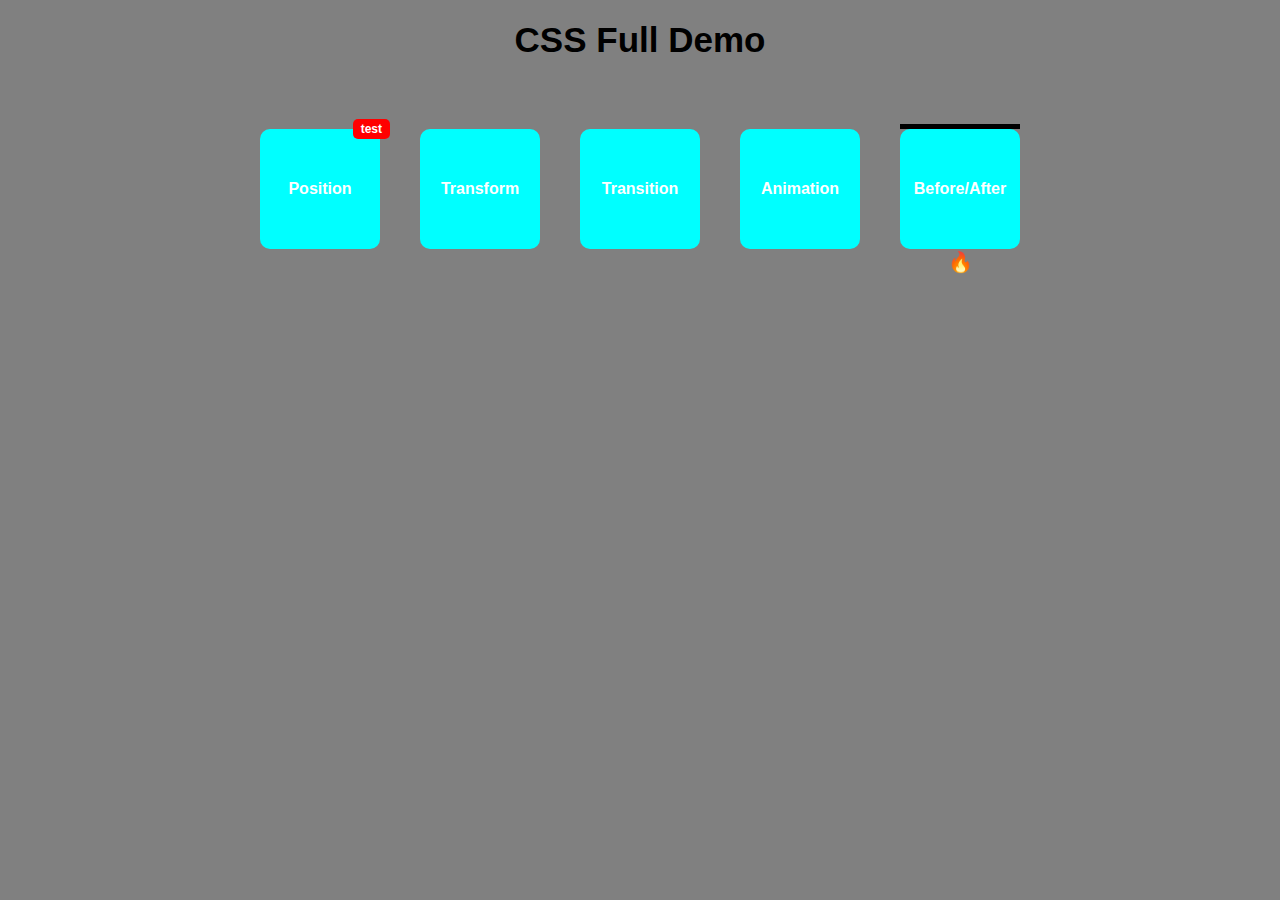
<file: bai 7 html/index.html>
<!DOCTYPE html>
<html lang="en">
<head>
    <meta charset="UTF-8">
    <title>CSS Full Demo</title>
    <link rel="stylesheet" href="style.css">
</head>
<body>

<h2 class="title">CSS Full Demo</h2>

<div class="box-container">
    <div class="box demo-position">Position</div>
    <div class="box demo-transform">Transform</div>
    <div class="box demo-transition">Transition</div>
    <div class="box demo-animation">Animation</div>
    <div class="box demo-before">Before/After</div>
</div>

</body>
</html>
</file>
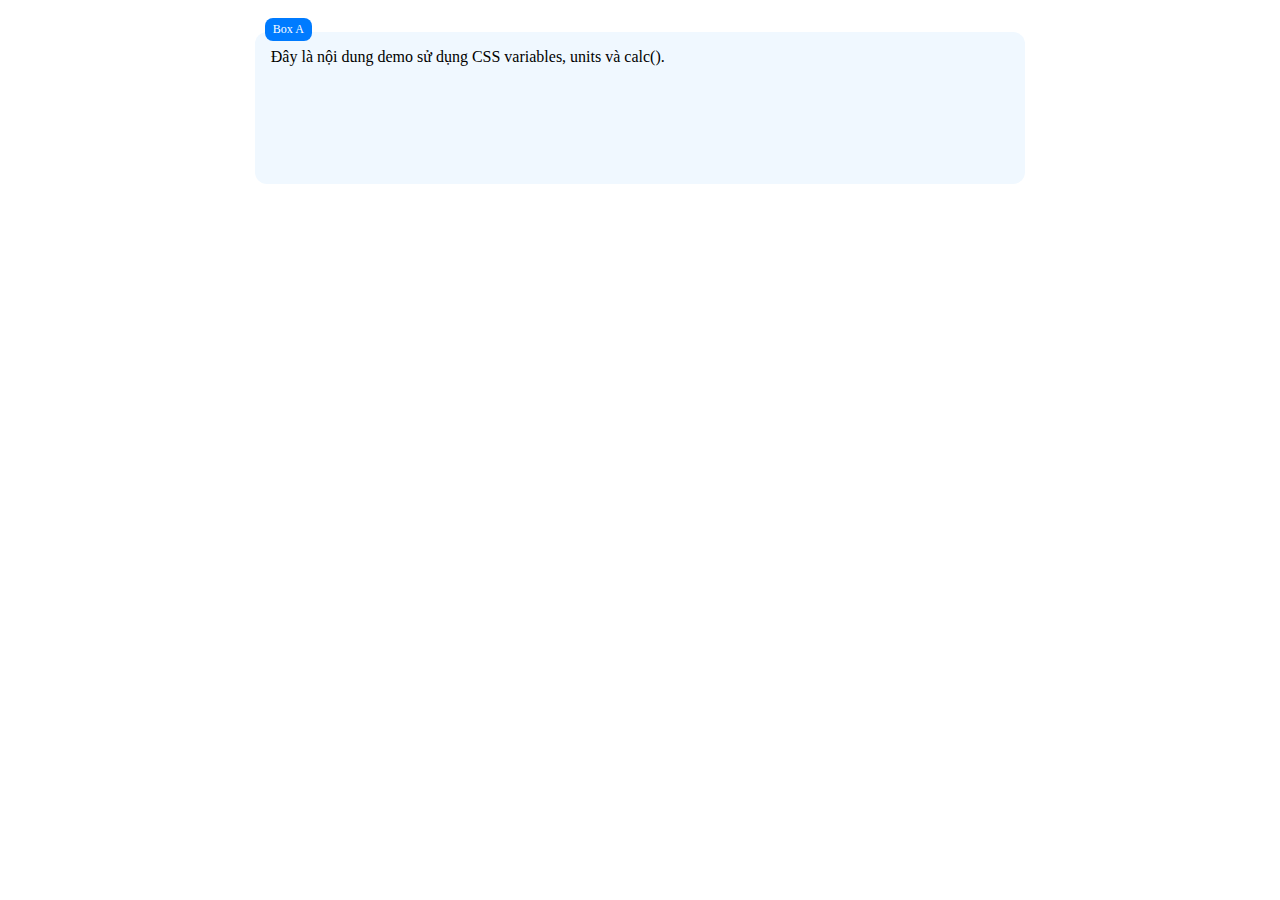
<file: bai 8 html/index.html>
<!DOCTYPE html>
<html lang="en">
<head>
  <meta charset="UTF-8">
  <meta name="viewport" content="width=device-width, initial-scale=1.0">
  <title>CSS Function Demo</title>
  <link rel="stylesheet" href="style.css">
</head>
<body>

  <div class="card" data-label="Box A">
    Đây là nội dung demo sử dụng CSS variables, units và calc().
  </div>

</body>
</html>
</file>
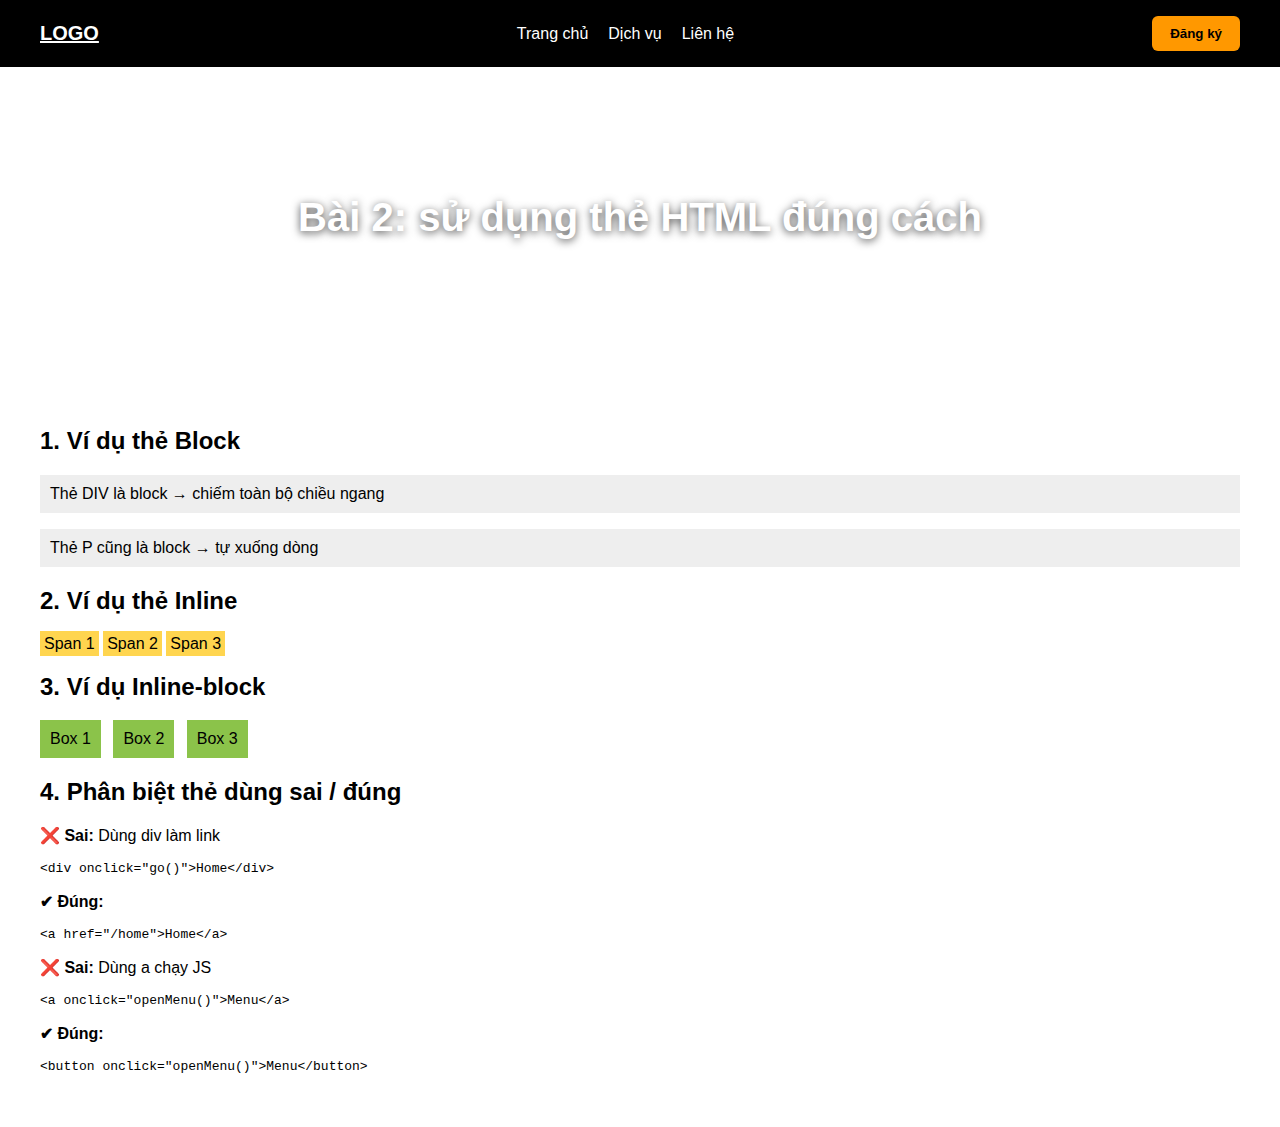
<file: index2.html>
<!DOCTYPE html>
<html lang="en">
<head>
    <meta charset="UTF-8">
    <meta name="viewport" content="width=device-width, initial-scale=1.0">
    <title> Bài 2</title>

    <style>
        body {
            margin: 0;
            font-family: Arial, sans-serif;
        }

        /* NAVBAR */
        header {
            display: flex;
            justify-content: space-between;
            align-items: center;
            padding: 16px 40px;
            background: #000;
            color: #fff;
        }

        nav ul {
            display: flex;
            gap: 20px;
            list-style: none;
            padding: 0;
            margin: 0;
        }

        nav a {
            color: white;
            text-decoration: none;
            font-size: 16px;
        }

        button.signup {
            background: #ff9800;
            border: none;
            padding: 10px 18px;
            border-radius: 6px;
            cursor: pointer;
            color: #000;
            font-weight: bold;
        }

        /* BANNER */
        .banner {
            height: 300px;
            background-image: url('https://images.unsplash.com/photo-1503264116251-35a269479413?auto=format&fit=crop&w=1400&q=80');
            background-size: cover;
            background-position: center;
            display: flex;
            align-items: center;
            justify-content: center;
            color: white;
            text-shadow: 0 2px 8px rgba(0,0,0,0.7);
            font-size: 40px;
            font-weight: bold;
        }

        /* INLINE VS BLOCK */
        .demo-section {
            padding: 40px;
        }

        .box {
            background: #eee;
            padding: 10px;
            margin-bottom: 10px;
        }

        .inline span {
            background: #ffd54f;
            padding: 4px;
        }

        .inline-block div {
            display: inline-block;
            padding: 10px;
            background: #8bc34a;
            margin-right: 8px;
        }

    </style>
</head>
<body>

    <!-- NAVBAR SEMANTIC -->
    <header>
        <a href="/" style="color:white; font-size: 20px; font-weight: bold;">LOGO</a>

        <nav>
            <ul>
                <li><a href="#home">Trang chủ</a></li>
                <li><a href="#service">Dịch vụ</a></li>
                <li><a href="#contact">Liên hệ</a></li>
            </ul>
        </nav>

        <button class="signup">Đăng ký</button>
    </header>

    <!-- BANNER DÙNG BACKGROUND-IMAGE -->
    <section class="banner">
         Bài 2: sử dụng thẻ HTML đúng cách
    </section>

    <!-- INLINE, BLOCK, INLINE-BLOCK -->
    <section class="demo-section">

        <h2>1. Ví dụ thẻ Block</h2>
        <div class="box">Thẻ DIV là block → chiếm toàn bộ chiều ngang</div>
        <p class="box">Thẻ P cũng là block → tự xuống dòng</p>

        <h2>2. Ví dụ thẻ Inline</h2>
        <div class="inline">
            <span>Span 1</span>
            <span>Span 2</span>
            <span>Span 3</span>
        </div>

        <h2>3. Ví dụ Inline-block</h2>
        <div class="inline-block">
            <div>Box 1</div>
            <div>Box 2</div>
            <div>Box 3</div>
        </div>

        <h2>4. Phân biệt thẻ dùng sai / đúng</h2>
        <p><b>❌ Sai:</b> Dùng div làm link</p>
        <pre>&lt;div onclick="go()">Home&lt;/div&gt;</pre>

        <p><b>✔ Đúng:</b></p>
        <pre>&lt;a href="/home"&gt;Home&lt;/a&gt;</pre>

        <p><b>❌ Sai:</b> Dùng a chạy JS</p>
        <pre>&lt;a onclick="openMenu()"&gt;Menu&lt;/a&gt;</pre>

        <p><b>✔ Đúng:</b></p>
        <pre>&lt;button onclick="openMenu()"&gt;Menu&lt;/button&gt;</pre>

    </section>

</body>
</html>
</file>
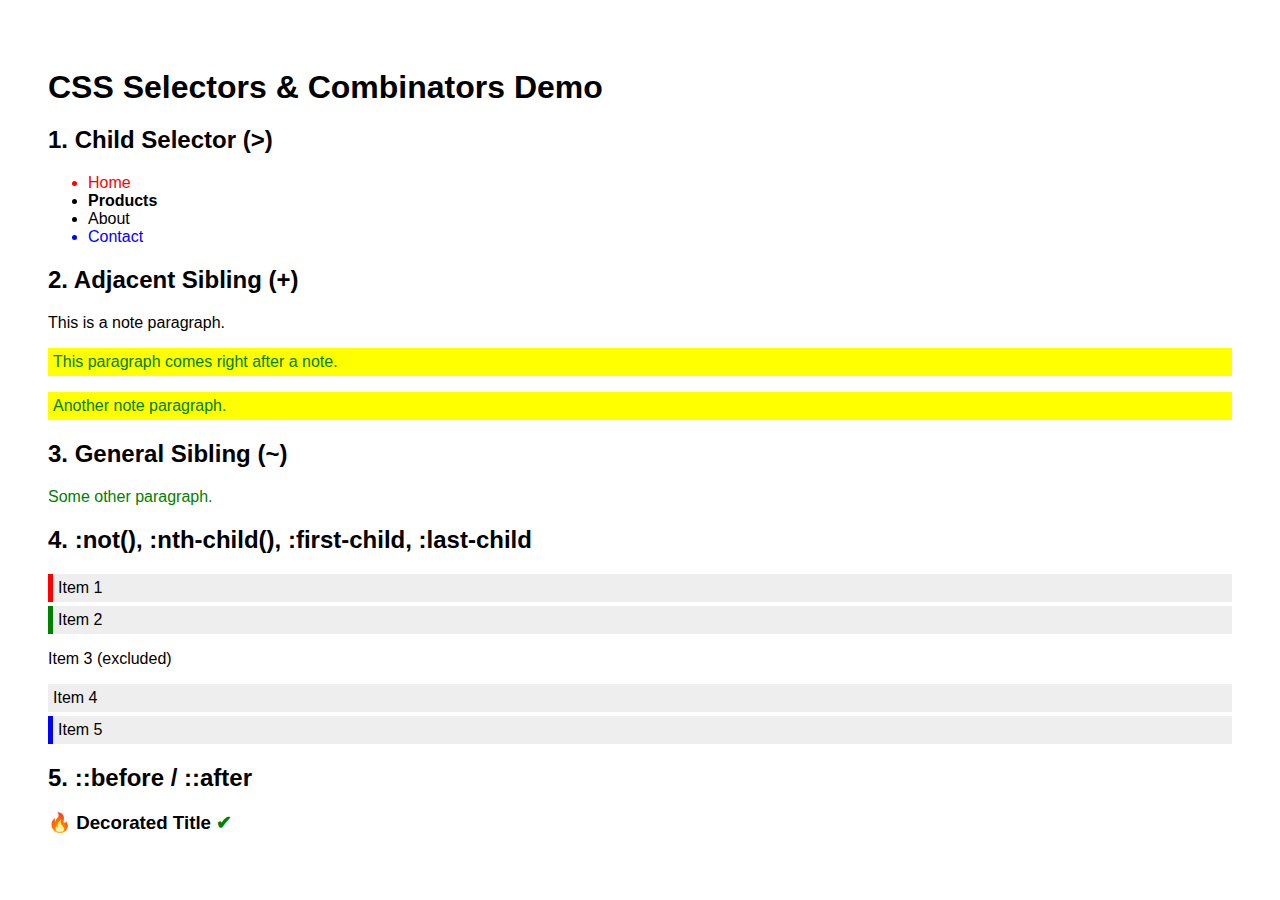
<file: index4.html>
<!DOCTYPE html>
<html lang="en">
<head>
    <meta charset="UTF-8">
    <meta name="viewport" content="width=device-width, initial-scale=1.0">
    <title>CSS Selectors Demo</title>
    <link rel="stylesheet" href="style.css">
</head>
<body>

    <h1 class="title">CSS Selectors & Combinators Demo</h1>

    <h2>1. Child Selector (>)</h2>
    <ul class="menu">
        <li>Home</li>
        <li>Products</li>
        <li>About</li>
        <li>Contact</li>
    </ul>

    <h2>2. Adjacent Sibling (+)</h2>
    <p class="note">This is a note paragraph.</p>
    <p class="note">This paragraph comes right after a note.</p>
    <p class="note">Another note paragraph.</p>

    <h2>3. General Sibling (~)</h2>
    <p>Some other paragraph.</p>

    <h2>4. :not(), :nth-child(), :first-child, :last-child</h2>
    <div class="list">
        <p>Item 1</p>
        <p>Item 2</p>
        <p class="exclude">Item 3 (excluded)</p>
        <p>Item 4</p>
        <p>Item 5</p>
    </div>

    <h2>5. ::before / ::after</h2>
    <h3 class="decorated">Decorated Title</h3>

</body>
</html>
</file>
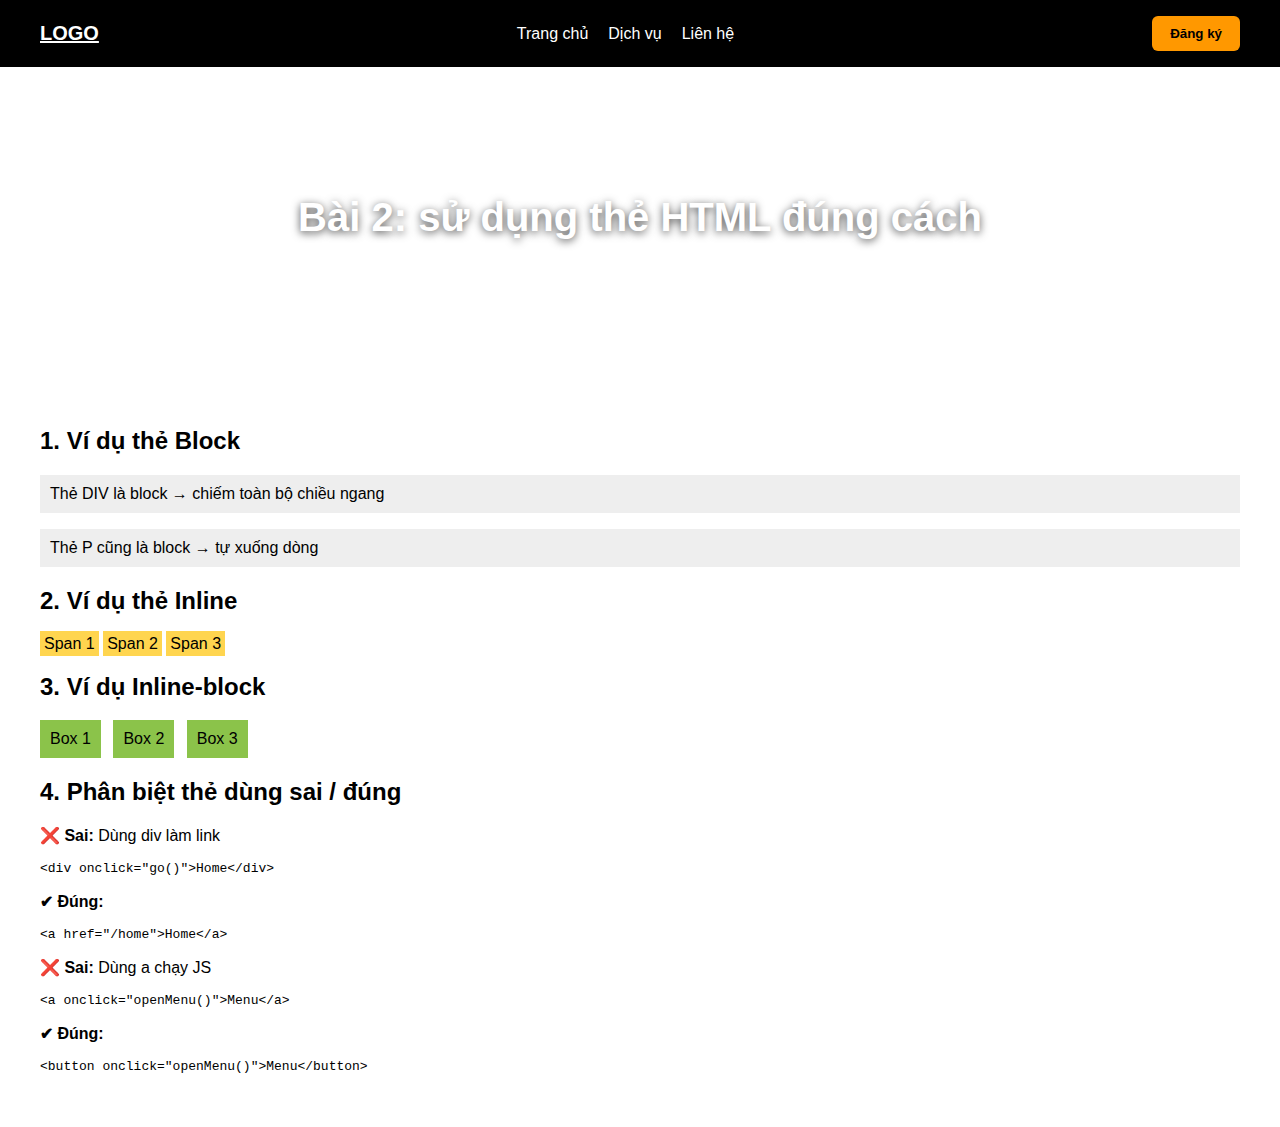
<file: bài 2 html/index2.html>
<!DOCTYPE html>
<html lang="en">
<head>
    <meta charset="UTF-8">
    <meta name="viewport" content="width=device-width, initial-scale=1.0">
    <title> Bài 2</title>

    <style>
        body {
            margin: 0;
            font-family: Arial, sans-serif;
        }

        /* NAVBAR */
        header {
            display: flex;
            justify-content: space-between;
            align-items: center;
            padding: 16px 40px;
            background: #000;
            color: #fff;
        }

        nav ul {
            display: flex;
            gap: 20px;
            list-style: none;
            padding: 0;
            margin: 0;
        }

        nav a {
            color: white;
            text-decoration: none;
            font-size: 16px;
        }

        button.signup {
            background: #ff9800;
            border: none;
            padding: 10px 18px;
            border-radius: 6px;
            cursor: pointer;
            color: #000;
            font-weight: bold;
        }

        /* BANNER */
        .banner {
            height: 300px;
            background-image: url('https://images.unsplash.com/photo-1503264116251-35a269479413?auto=format&fit=crop&w=1400&q=80');
            background-size: cover;
            background-position: center;
            display: flex;
            align-items: center;
            justify-content: center;
            color: white;
            text-shadow: 0 2px 8px rgba(0,0,0,0.7);
            font-size: 40px;
            font-weight: bold;
        }

        /* INLINE VS BLOCK */
        .demo-section {
            padding: 40px;
        }

        .box {
            background: #eee;
            padding: 10px;
            margin-bottom: 10px;
        }

        .inline span {
            background: #ffd54f;
            padding: 4px;
        }

        .inline-block div {
            display: inline-block;
            padding: 10px;
            background: #8bc34a;
            margin-right: 8px;
        }

    </style>
</head>
<body>

    <!-- NAVBAR SEMANTIC -->
    <header>
        <a href="/" style="color:white; font-size: 20px; font-weight: bold;">LOGO</a>

        <nav>
            <ul>
                <li><a href="#home">Trang chủ</a></li>
                <li><a href="#service">Dịch vụ</a></li>
                <li><a href="#contact">Liên hệ</a></li>
            </ul>
        </nav>

        <button class="signup">Đăng ký</button>
    </header>

    <!-- BANNER DÙNG BACKGROUND-IMAGE -->
    <section class="banner">
         Bài 2: sử dụng thẻ HTML đúng cách
    </section>

    <!-- INLINE, BLOCK, INLINE-BLOCK -->
    <section class="demo-section">

        <h2>1. Ví dụ thẻ Block</h2>
        <div class="box">Thẻ DIV là block → chiếm toàn bộ chiều ngang</div>
        <p class="box">Thẻ P cũng là block → tự xuống dòng</p>

        <h2>2. Ví dụ thẻ Inline</h2>
        <div class="inline">
            <span>Span 1</span>
            <span>Span 2</span>
            <span>Span 3</span>
        </div>

        <h2>3. Ví dụ Inline-block</h2>
        <div class="inline-block">
            <div>Box 1</div>
            <div>Box 2</div>
            <div>Box 3</div>
        </div>

        <h2>4. Phân biệt thẻ dùng sai / đúng</h2>
        <p><b>❌ Sai:</b> Dùng div làm link</p>
        <pre>&lt;div onclick="go()">Home&lt;/div&gt;</pre>

        <p><b>✔ Đúng:</b></p>
        <pre>&lt;a href="/home"&gt;Home&lt;/a&gt;</pre>

        <p><b>❌ Sai:</b> Dùng a chạy JS</p>
        <pre>&lt;a onclick="openMenu()"&gt;Menu&lt;/a&gt;</pre>

        <p><b>✔ Đúng:</b></p>
        <pre>&lt;button onclick="openMenu()"&gt;Menu&lt;/button&gt;</pre>

    </section>

</body>
</html>
</file>
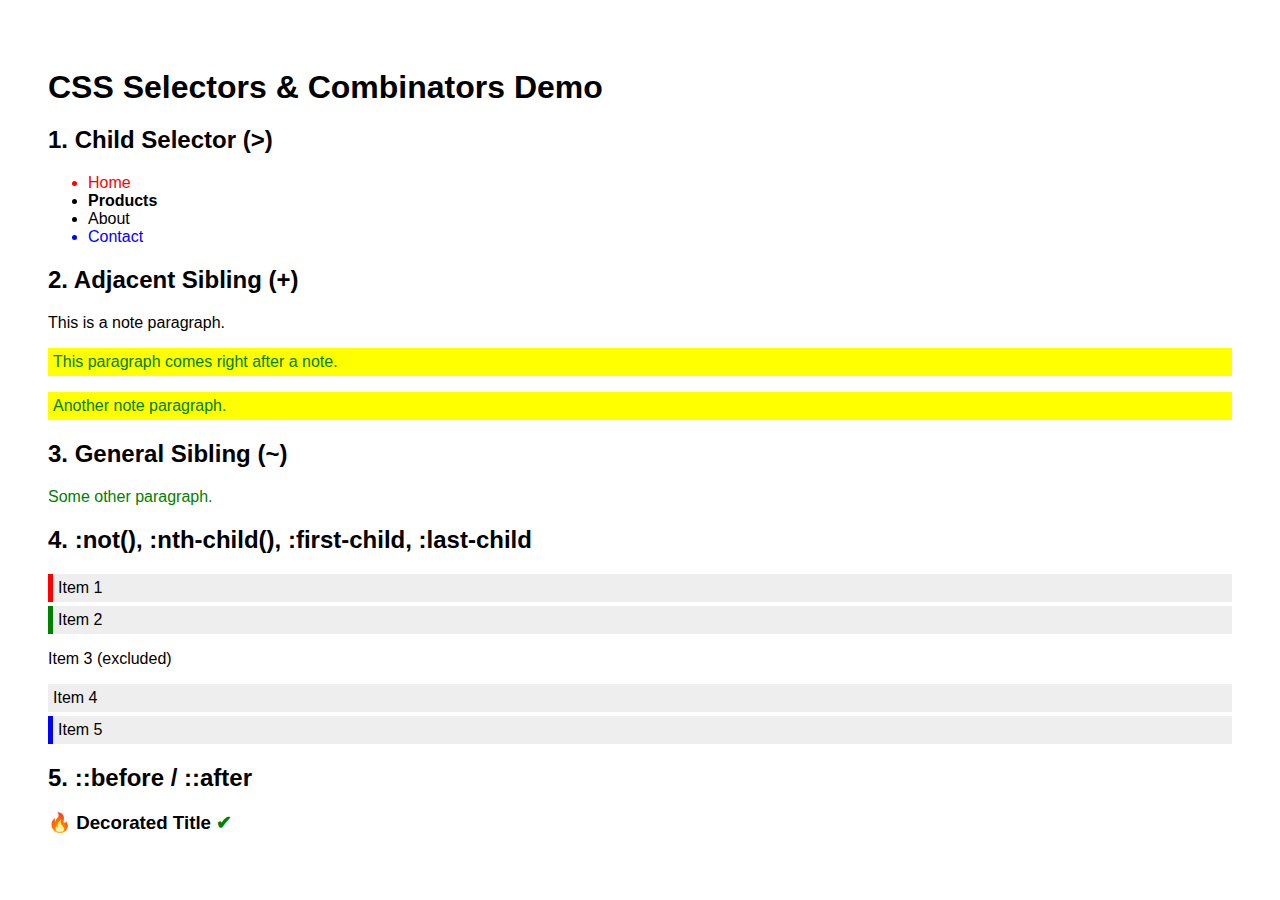
<file: bài 4 hmtl/index4.html>
<!DOCTYPE html>
<html lang="en">
<head>
    <meta charset="UTF-8">
    <meta name="viewport" content="width=device-width, initial-scale=1.0">
    <title>CSS Selectors Demo</title>
    <link rel="stylesheet" href="style.css">
</head>
<body>

    <h1 class="title">CSS Selectors & Combinators Demo</h1>

    <h2>1. Child Selector (>)</h2>
    <ul class="menu">
        <li>Home</li>
        <li>Products</li>
        <li>About</li>
        <li>Contact</li>
    </ul>

    <h2>2. Adjacent Sibling (+)</h2>
    <p class="note">This is a note paragraph.</p>
    <p class="note">This paragraph comes right after a note.</p>
    <p class="note">Another note paragraph.</p>

    <h2>3. General Sibling (~)</h2>
    <p>Some other paragraph.</p>

    <h2>4. :not(), :nth-child(), :first-child, :last-child</h2>
    <div class="list">
        <p>Item 1</p>
        <p>Item 2</p>
        <p class="exclude">Item 3 (excluded)</p>
        <p>Item 4</p>
        <p>Item 5</p>
    </div>

    <h2>5. ::before / ::after</h2>
    <h3 class="decorated">Decorated Title</h3>

</body>
</html>
</file>
<file: bai 7 html/style.css>
body {
    margin: 0;
    font-family: Arial;
    background: gray;
}

.title {
    text-align: center;
    margin-top: 20px;
    font-size: 35px;
}

/* Container */
.box-container {
    display: flex;
    gap: 40px;
    padding: 40px;
    justify-content: center;
}

/* Box chung */
.box {
    width: 120px;
    height: 120px;
    background: aqua;
    color: white;
    display: flex;
    justify-content: center;
    align-items: center;
    font-weight: bold;
    border-radius: 10px;
}

/* ---------------------- */
/* 1. POSITION */
.demo-position {
    position: relative;
}

.demo-position::after {
    content: "test";
    position: absolute;
    top: -10px;
    right: -10px;
    background: red;
    padding: 3px 8px;
    border-radius: 5px;
    font-size: 12px;
}

/* ---------------------- */
/* 2. TRANSFORM */
.demo-transform:hover {
    transform: rotate(15deg) scale(1.5);
    background: #ff9800;
}

/* ---------------------- */
/* 3. TRANSITION */
.demo-transition {

    transition:width 2s, height 4s, background-color 3s;
}

.demo-transition:hover {
    background: white;
    width: 200px;
    height: 200px;
}

/* ---------------------- */
/* 4. ANIMATION */
.demo-animation {
    animation: move 2s infinite linear;
}

@keyframes move {
    0%   { transform: translateX(0px); }
    50%  { transform: translateX(30px); }
    100% { transform: translateX(0px); }
}

/* ---------------------- */
/* 5. BEFORE / AFTER */
.demo-before {
    position: relative;
}

.demo-before::before {
    content: "";
    width: 100%;
    height: 5px;
    background: black;
    position: absolute;
    top: -5px;
    left: 0;
}

.demo-before::after {
    content: "🔥";
    position: absolute;
    bottom: -25px;
    left: 50%;
    transform: translate(-50%);
    font-size: 20px;
    color: gold;
}
</file>
<file: bai 8 html/style.css>
/* ======================
   BIẾN CSS
   ====================== */
:root {
  --my-color: #f0f8ff;
  --my-padding: 1rem;
  --my-width: 60%;     /* dùng đơn vị % */
  --my-radius: 12px;
  --my-size: 16px;     /* để demo calc */
}

/* ======================
   DEMO BOX
   ====================== */
.card {
  background: var(--my-color);
  padding: var(--my-padding);
  width: calc(var(--my-width) - 20px); /* mix % và px */
  border-radius: var(--my-radius);
  margin: 2rem auto;
  font-size: calc(var(--my-size) * 1); /* dùng calc đơn giản */
  position: relative;
  min-height: 120px;
}

/* ======================
   DEMO attr()
   ====================== */
.card::before {
  content: attr(data-label);   /* lấy tên từ HTML */
  position: absolute;
  top: -14px;
  left: 10px;
  background: #007bff;
  color: #fff;
  padding: 4px 8px;
  border-radius: 8px;
  font-size: 0.75rem;
}

/* Responsive đơn giản với vw */
@media (max-width: 600px) {
  .card {
    width: calc(90vw - 20px);   /* dùng vw + calc */
    font-size: calc(var(--base-size) * 0.9);
  }
}
</file>
<file: style.css>
body {
    font-family: Arial, sans-serif;
    padding: 40px;
}

h1 {
    margin-bottom: 20px;
}

/* 1. Child Selector (>) */
.menu > li:first-child {
    color: red;
}
.menu > li:last-child {
    color: blue;
}
.menu > li:nth-child(2) {
    font-weight: bold;
}

/* 2. Adjacent Sibling (+) */
.note + .note {
    background: yellow;
    padding: 5px;
}

/* 3. General Sibling (~) */
.note ~ p {
    color: green;
}

/* 4. :not(), :nth-child(), :first-child, :last-child */
.list p:not(.exclude) {
    background: #eee;
    margin: 4px 0;
    padding: 5px;
}

.list p:first-child {
    border-left: 5px solid red;
}

.list p:last-child {
    border-left: 5px solid blue;
}

.list p:nth-child(2) {
    border-left: 5px solid green;
}

/* 5. ::before / ::after */
.decorated::before {
    content: "🔥 ";
    color: orange;
}

.decorated::after {
    content: " ✔";
    color: green;
}
</file>
<file: bài 4 hmtl/style.css>
body {
    font-family: Arial, sans-serif;
    padding: 40px;
}

h1 {
    margin-bottom: 20px;
}

/* 1. Child Selector (>) */
.menu > li:first-child {
    color: red;
}
.menu > li:last-child {
    color: blue;
}
.menu > li:nth-child(2) {
    font-weight: bold;
}

/* 2. Adjacent Sibling (+) */
.note + .note {
    background: yellow;
    padding: 5px;
}

/* 3. General Sibling (~) */
.note ~ p {
    color: green;
}

/* 4. :not(), :nth-child(), :first-child, :last-child */
.list p:not(.exclude) {
    background: #eee;
    margin: 4px 0;
    padding: 5px;
}

.list p:first-child {
    border-left: 5px solid red;
}

.list p:last-child {
    border-left: 5px solid blue;
}

.list p:nth-child(2) {
    border-left: 5px solid green;
}

/* 5. ::before / ::after */
.decorated::before {
    content: "🔥 ";
    color: orange;
}

.decorated::after {
    content: " ✔";
    color: green;
}
</file>
